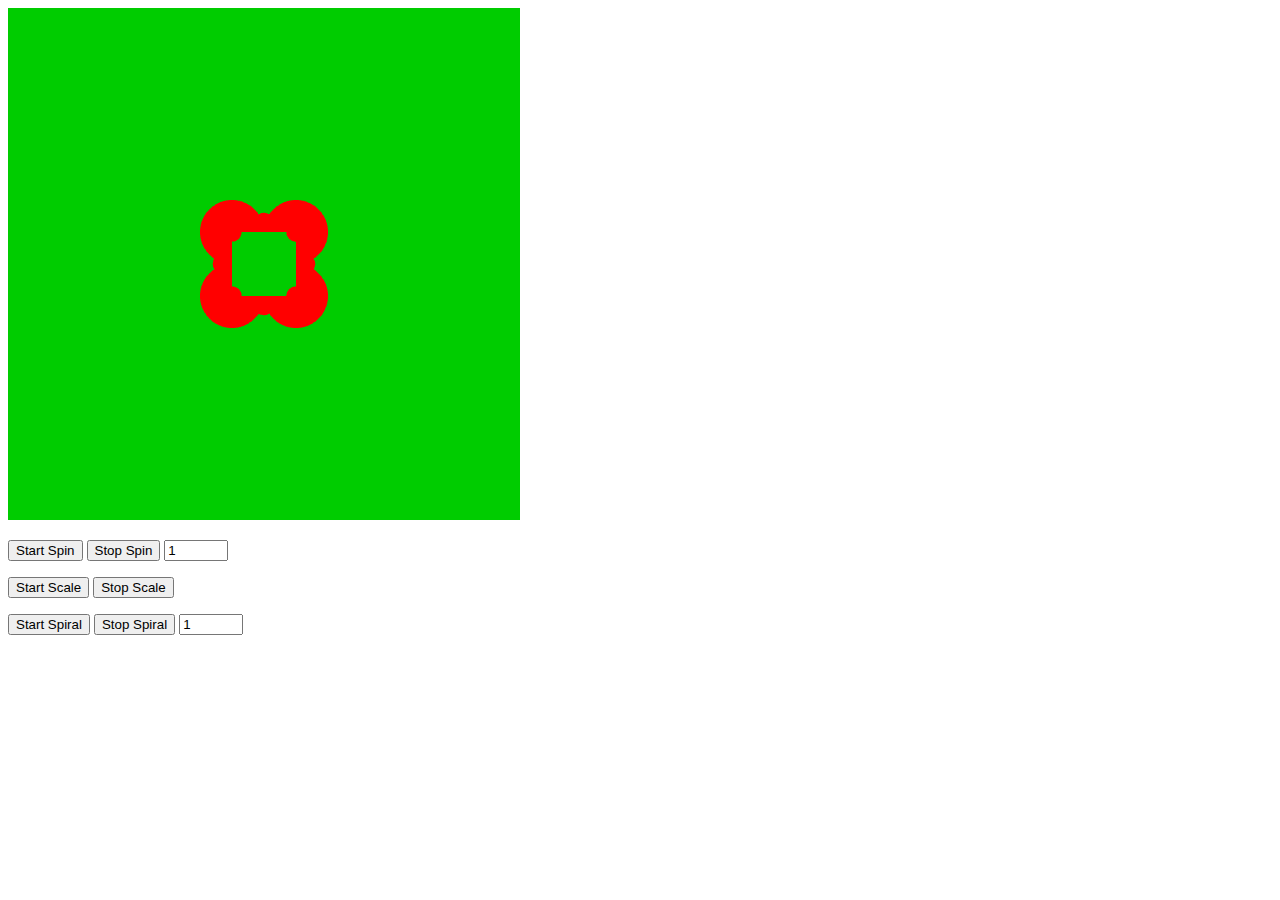
<file: Experiment3_Part2/public_html/index.html>
<!DOCTYPE html>
<!--
To change this license header, choose License Headers in Project Properties.
To change this template file, choose Tools | Templates
and open the template in the editor.
-->
<html>
    <head>
        <title>TODO supply a title</title>
        <meta charset="UTF-8">
        <meta name="viewport" content="width=device-width, initial-scale=1.0">
        
        <script src="js/shapes.js"></script>
        <script src="js/shaders.js"></script>
        <script src="js/app.js"></script>
       
         
    </head>
    <body>
        <div>
        <canvas id="glCanvas" width="512" height="512"></canvas>
        </div>
        <p></p>
        <button  id="but1">Start Spin</button>
        <button  id="but2">Stop Spin</button>
        <input type="number" id="spinval" name="spinval"
       min="-10" max="10" value="1">
        <p></p>
        <button  id="but3">Start Scale</button>
        <button  id="but4">Stop Scale</button>
        <p></p>
        <button  id="but5">Start Spiral</button>
        <button  id="but6">Stop Spiral</button>
        <input type="number" id="spiralval" name="spiralval"
       min="-10" max="10" value="1">

    </body>
</html>
</file>
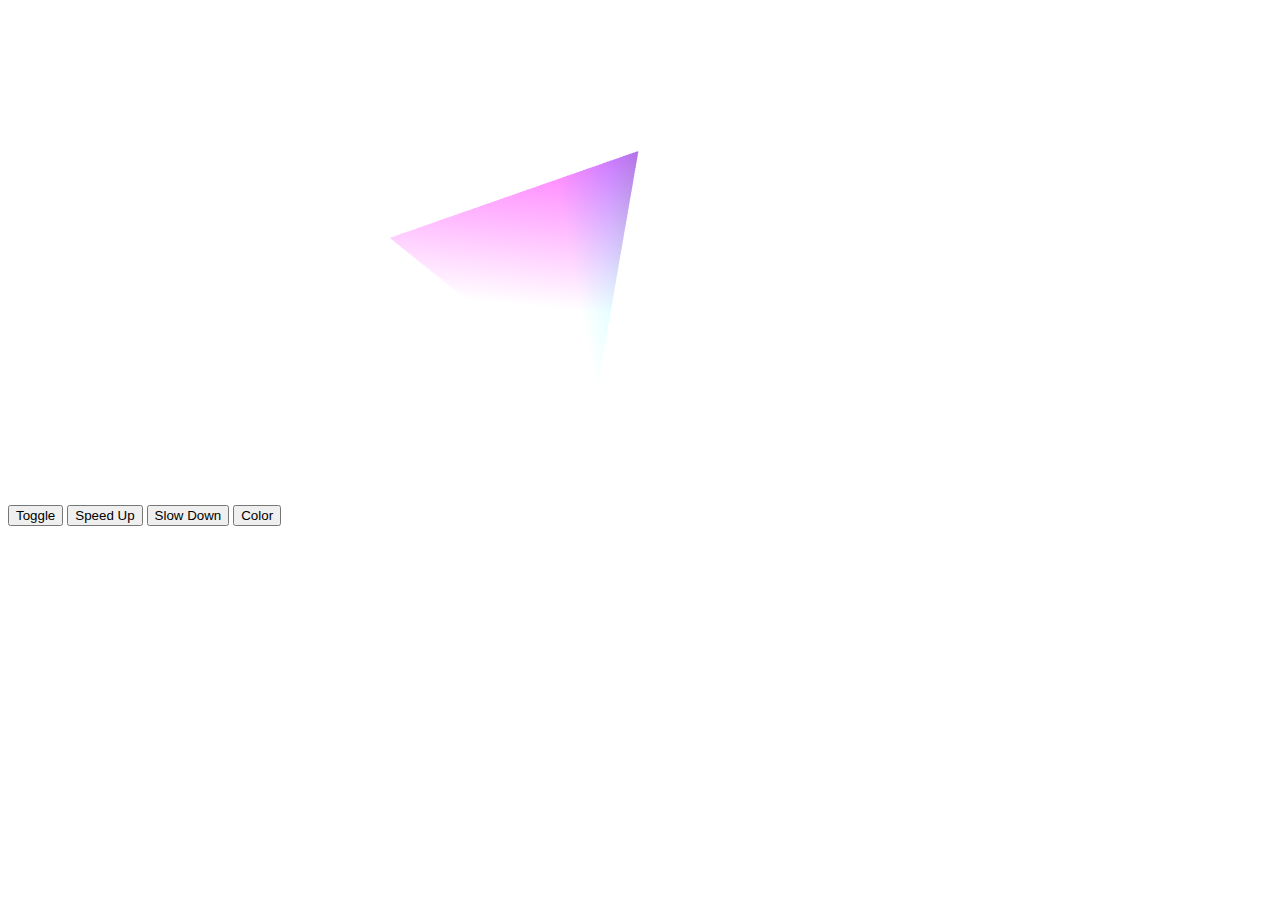
<file: Experiment3_Part1/public_html/03/index.html>
<!DOCTYPE html>
<html>
<head>
<meta http-equiv="Content-Type" content="text/html;charset=utf-8" >
<title>Rotating Square</title>

<script id="vertex-shader" type="x-shader/x-vertex">#version 300 es
in vec4 vPosition;
in vec4 a_color;
uniform float theta;
out vec4 color;
void
main()
{
    float s = sin( theta );
    float c = cos( theta );

    gl_Position.x = -s * vPosition.y + c * vPosition.x;
    gl_Position.y =  s * vPosition.x + c * vPosition.y;
    gl_Position.z = 0.0;
    gl_Position.w = 1.0;
    color = a_color;
}
</script>

<script id="fragment-shader" type="x-shader/x-fragment">#version 300 es
precision highp float;
in vec4 color;

uniform float bruh;
out vec4 o_color;

void
main()
{
    float r = fract(sin(bruh*1215.1244));
    float g = fract(cos(bruh*1453.4542));
    float b = fract(sin(bruh*1431.3251));
    o_color = color + vec4(r, g, b, 1.0);
}
</script>

<script type="text/javascript" src="../Common/webgl-utils.js"></script>
<script type="text/javascript" src="../Common/initShaders.js"></script>
<script type="text/javascript" src="../Common/MV.js"></script>
<script type="text/javascript" src="rotatingSquare1.js"></script>
</head>

<body>
    <button id="Direction">Toggle</button>
    <button id="Increase">Speed Up</button>
    <button id="Decrease">Slow Down</button>
    <button id="change">Color</button>

<canvas id="gl-canvas" width="512" height="512">
Oops ... your browser doesn't support the HTML5 canvas element
</canvas>
</body>
</html>
</file>
